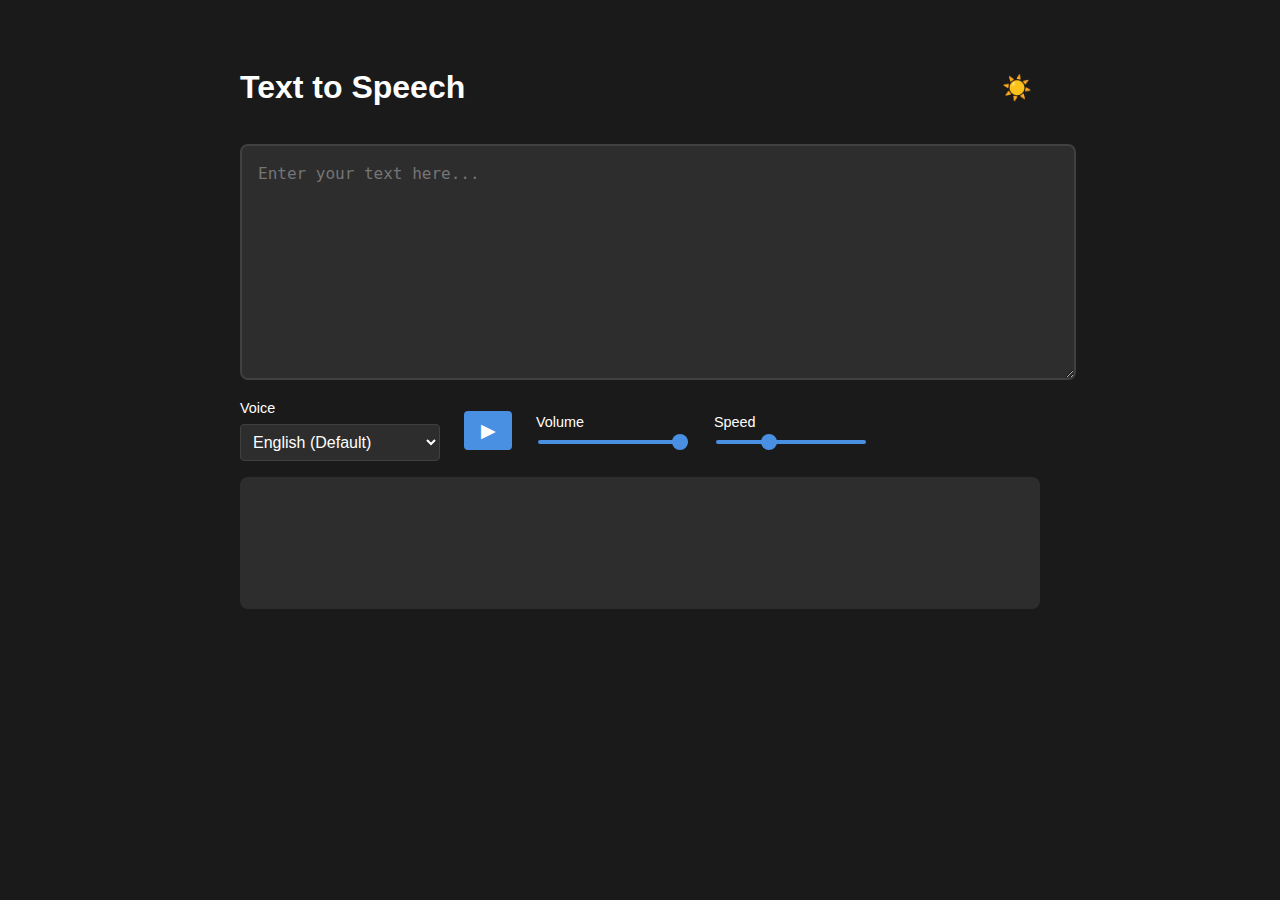
<file: Melo-TTS-API-Server/index.html>
<!DOCTYPE html>
<html lang="en">
<head>
    <meta charset="UTF-8">
    <meta name="viewport" content="width=device-width, initial-scale=1.0">
    <title>Text to Speech with MeloTTS</title>
    <link rel="stylesheet" href="styles.css">
</head>
<body class="dark-mode">
    <div class="container">
        <div class="controls-top">
            <h1>Text to Speech</h1>
            <button id="darkModeToggle" class="toggle-btn">
                <span class="toggle-icon">☀️</span>
            </button>
        </div>
        
        <div class="input-container">
            <textarea id="textInput" placeholder="Enter your text here..."></textarea>
        </div>

        <div class="controls">
            <div class="voice-container">
                <label for="voiceSelect">Voice</label>
                <select id="voiceSelect" class="voice-select">
                    <option value="EN">English (Default)</option>
                    <option value="EN-US">English (American)</option>
                    <option value="EN-BR">English (British)</option>
                    <option value="EN-IN">English (Indian)</option>
                    <option value="EN-AU">English (Australian)</option>
                    <option value="ES">Spanish</option>
                    <option value="FR">French</option>
                    <option value="ZH">Chinese (with English)</option>
                    <option value="JP">Japanese</option>
                    <option value="KR">Korean</option>
                </select>
            </div>

            <button id="playButton" class="control-btn">
                <span class="btn-icon">▶</span>
            </button>
            
            <div class="slider-container">
                <label for="volumeControl">Volume</label>
                <input type="range" id="volumeControl" min="0" max="1" step="0.1" value="1">
            </div>

            <div class="slider-container">
                <label for="speedControl">Speed</label>
                <input type="range" id="speedControl" min="0.5" max="2" step="0.1" value="1">
            </div>
        </div>

        <div id="highlightedText" class="highlighted-text"></div>
    </div>
    <script src="script.js"></script>
</body>
</html>
</file>
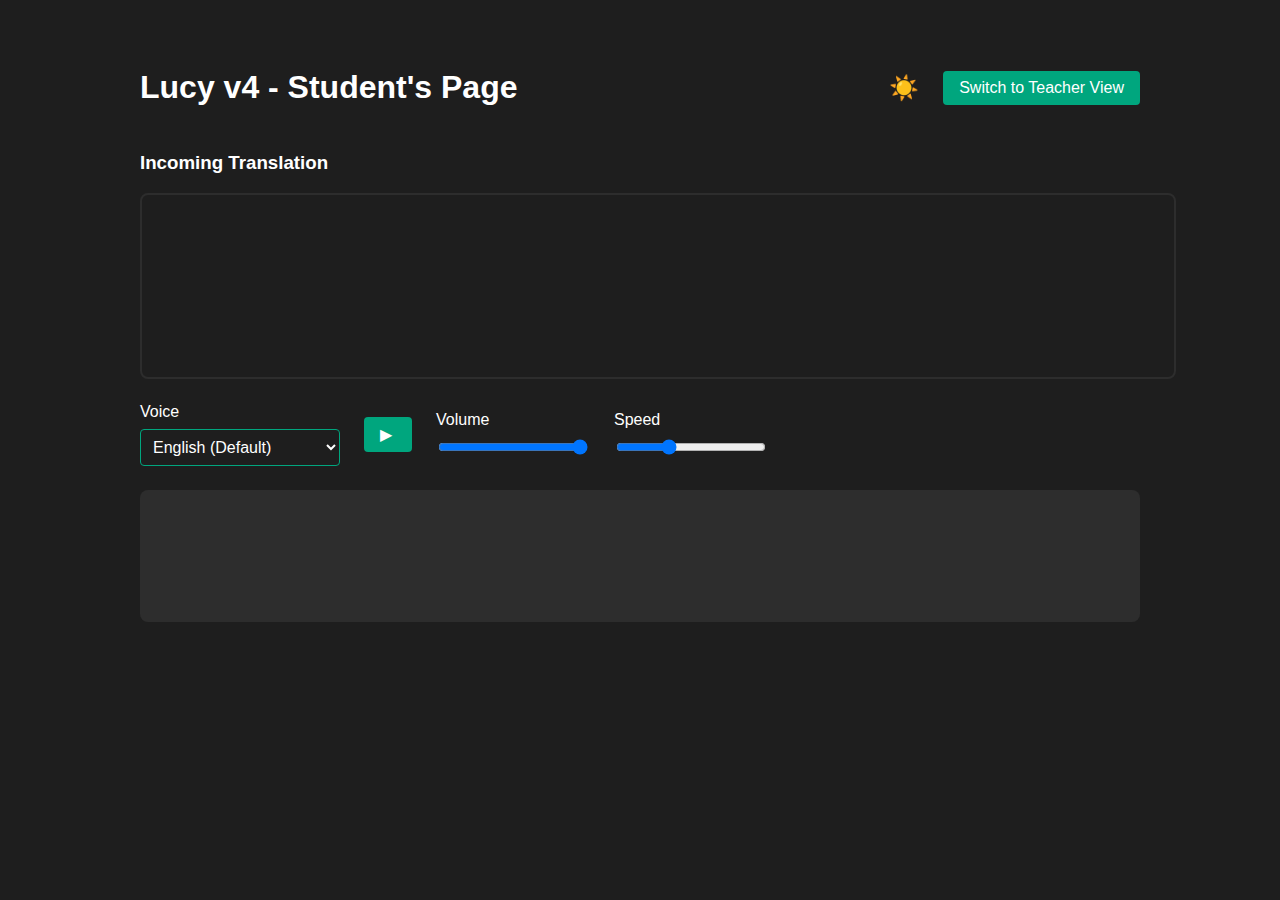
<file: student.html>
<!DOCTYPE html>
<html lang="en">
<head>
    <meta charset="UTF-8">
    <meta name="viewport" content="width=device-width, initial-scale=1.0">
    <title>Lucy v4 - Student's Page</title>
    <link rel="stylesheet" href="styles.css">
</head>
<body class="dark-mode">
    <div class="container">
        <div class="controls-top">
            <h1>Lucy v4 - Student's Page</h1>
            <div class="top-controls">
                <button id="darkModeToggle" class="toggle-btn">
                    <span class="toggle-icon">☀️</span>
                </button>
                <a href="index.html" class="switch-page-btn" target="_blank">Switch to Teacher View</a>
            </div>
        </div>

        <div class="translation-container">
            <div class="incoming-text">
                <h3>Incoming Translation</h3>
                <div id="incomingText" class="text-display"></div>
            </div>
        </div>

        <div class="tts-controls">
            <div class="voice-container">
                <label for="voiceSelect">Voice</label>
                <select id="voiceSelect" class="voice-select">
                    <option value="EN">English (Default)</option>
                    <option value="EN-US">English (American)</option>
                    <option value="EN-BR">English (British)</option>
                    <option value="EN-IN">English (Indian)</option>
                    <option value="EN-AU">English (Australian)</option>
                    <option value="ES">Spanish</option>
                    <option value="FR">French</option>
                    <option value="ZH">Chinese (with English)</option>
                    <option value="JP">Japanese</option>
                    <option value="KR">Korean</option>
                </select>
            </div>

            <button id="playButton" class="control-btn">
                <span class="btn-icon">▶</span>
            </button>
            
            <div class="slider-container">
                <label for="volumeControl">Volume</label>
                <input type="range" id="volumeControl" min="0" max="1" step="0.1" value="1">
            </div>

            <div class="slider-container">
                <label for="speedControl">Speed</label>
                <input type="range" id="speedControl" min="0.5" max="2" step="0.1" value="1">
            </div>
        </div>

        <div id="highlightedText" class="highlighted-text"></div>
    </div>
    <script src="student.js"></script>
</body>
</html>
</file>
<file: Melo-TTS-API-Server/styles.css>
:root {
    /* Light mode colors */
    --bg-color: #ffffff;
    --text-color: #333333;
    --primary-color: #4a90e2;
    --secondary-color: #f0f0f0;
    --highlight-color: #ffd700;
    --error-color: #ff4444;
    --success-color: #44cc44;
    --input-bg: #ffffff;
    --input-border: #e0e0e0;
}

/* Dark mode colors - now the default */
body.dark-mode {
    --bg-color: #1a1a1a;
    --text-color: #ffffff;
    --secondary-color: #2d2d2d;
    --error-color: #ff6666;
    --success-color: #66dd66;
    --input-bg: #2d2d2d;
    --input-border: #404040;
    --highlight-color: #ffd700;
}

body {
    margin: 0;
    padding: 0;
    font-family: 'Arial', sans-serif;
    background-color: var(--bg-color);
    color: var(--text-color);
    transition: background-color 0.3s, color 0.3s;
}

.container {
    max-width: 800px;
    margin: 2rem auto;
    padding: 1rem;
    position: relative;
}

.controls-top {
    display: flex;
    justify-content: space-between;
    align-items: center;
    margin-bottom: 1rem;
}

.voice-container {
    display: flex;
    flex-direction: column;
    gap: 0.5rem;
    min-width: 200px;
}

.voice-select {
    padding: 0.5rem;
    border-radius: 4px;
    border: 1px solid var(--input-border);
    background-color: var(--input-bg);
    color: var(--text-color);
    font-size: 1rem;
    cursor: pointer;
}

.voice-select:hover {
    border-color: var(--primary-color);
}

.voice-select option {
    background-color: var(--input-bg);
    color: var(--text-color);
}

.toggle-btn {
    background: none;
    border: none;
    font-size: 1.5rem;
    cursor: pointer;
    padding: 0.5rem;
    border-radius: 50%;
    transition: background-color 0.3s;
    color: var(--text-color);
}

.toggle-btn:hover {
    background-color: var(--secondary-color);
}

.input-container {
    margin-bottom: 1rem;
}

textarea {
    width: 100%;
    height: 200px;
    padding: 1rem;
    border: 2px solid var(--input-border);
    border-radius: 8px;
    resize: vertical;
    background-color: var(--input-bg);
    color: var(--text-color);
    font-size: 1rem;
    line-height: 1.5;
}

textarea:focus {
    outline: none;
    border-color: var(--primary-color);
}

.controls {
    display: flex;
    gap: 1.5rem;
    align-items: center;
    margin-bottom: 1rem;
    flex-wrap: wrap;
}

.control-btn {
    background-color: var(--primary-color);
    color: white;
    border: none;
    padding: 0.5rem 1rem;
    border-radius: 4px;
    cursor: pointer;
    font-size: 1.2rem;
    min-width: 48px;
    transition: background-color 0.3s;
}

.control-btn:hover {
    opacity: 0.9;
}

.control-btn:disabled {
    background-color: var(--secondary-color);
    cursor: not-allowed;
    opacity: 0.7;
}

.slider-container {
    display: flex;
    flex-direction: column;
    gap: 0.5rem;
}

input[type="range"] {
    width: 150px;
    height: 4px;
    -webkit-appearance: none;
    background: var(--primary-color);
    border-radius: 2px;
    outline: none;
}

input[type="range"]::-webkit-slider-thumb {
    -webkit-appearance: none;
    width: 16px;
    height: 16px;
    background: var(--primary-color);
    border-radius: 50%;
    cursor: pointer;
}

.highlighted-text {
    padding: 1rem;
    border-radius: 8px;
    background-color: var(--secondary-color);
    min-height: 100px;
    margin-top: 1rem;
    line-height: 1.6;
    font-size: 1rem;
}

.word {
    display: inline-block;
    padding: 0 2px;
    border-radius: 3px;
    transition: background-color 0.2s;
}

.highlighted {
    background-color: var(--highlight-color);
    color: #000000;
}

/* Error message styles */
.error-message {
    position: fixed;
    top: 20px;
    left: 50%;
    transform: translateX(-50%);
    background-color: var(--error-color);
    color: white;
    padding: 1rem 2rem;
    border-radius: 8px;
    box-shadow: 0 2px 10px rgba(0, 0, 0, 0.2);
    z-index: 1000;
    animation: slideDown 0.3s ease-out;
}

/* Success message styles */
.success-message {
    position: fixed;
    top: 20px;
    left: 50%;
    transform: translateX(-50%);
    background-color: var(--success-color);
    color: white;
    padding: 1rem 2rem;
    border-radius: 8px;
    box-shadow: 0 2px 10px rgba(0, 0, 0, 0.2);
    z-index: 1000;
    animation: slideDown 0.3s ease-out;
}

/* Loading indicator */
.loading {
    position: relative;
    opacity: 0.7;
    pointer-events: none;
}

.loading::after {
    content: '';
    position: absolute;
    top: 50%;
    left: 50%;
    transform: translate(-50%, -50%);
    width: 20px;
    height: 20px;
    border: 3px solid var(--secondary-color);
    border-top-color: var(--primary-color);
    border-radius: 50%;
    animation: spin 1s linear infinite;
}

/* Labels */
label {
    color: var(--text-color);
    font-size: 0.9rem;
}

/* Animations */
@keyframes slideDown {
    from {
        transform: translate(-50%, -100%);
        opacity: 0;
    }
    to {
        transform: translate(-50%, 0);
        opacity: 1;
    }
}

@keyframes spin {
    to {
        transform: translate(-50%, -50%) rotate(360deg);
    }
}

/* Scrollbar styling */
::-webkit-scrollbar {
    width: 8px;
}

::-webkit-scrollbar-track {
    background: var(--secondary-color);
    border-radius: 4px;
}

::-webkit-scrollbar-thumb {
    background: var(--primary-color);
    border-radius: 4px;
}

::-webkit-scrollbar-thumb:hover {
    background: var(--primary-color);
    opacity: 0.8;
}
</file>
<file: styles.css>
:root {
    /* Light mode colors (not default) */
    --light-bg-color: #ffffff;
    --light-text-color: #333333;
    --light-secondary-color: #f0f0f0;

    /* Dark mode colors (default) */
    --dark-bg-color: #1E1E1E;
    --dark-text-color: #FFFFFF;
    --dark-secondary-color: #2D2D2D;

    /* Shared colors */
    --primary-color: #00A67E;
    --highlight-color: #ffd700;
    --border-color: #3E3E3E;
    --success-color: #28a745;
    --warning-color: #ffc107;
    --error-color: #dc3545;
    --info-color: #17a2b8;

    /* Default to dark mode */
    --bg-color: var(--dark-bg-color);
    --text-color: var(--dark-text-color);
    --secondary-color: var(--dark-secondary-color);
}

body {
    margin: 0;
    padding: 0;
    font-family: 'Arial', sans-serif;
    background-color: var(--bg-color);
    color: var(--text-color);
    transition: background-color 0.3s, color 0.3s;
}

/* Light mode overrides when .dark-mode is not present */
body:not(.dark-mode) {
    --bg-color: var(--light-bg-color);
    --text-color: var(--light-text-color);
    --secondary-color: var(--light-secondary-color);
}

.container {
    max-width: 1000px;
    margin: 2rem auto;
    padding: 1rem;
}

.controls-top {
    display: flex;
    justify-content: space-between;
    align-items: center;
    margin-bottom: 1.5rem;
}

.top-controls {
    display: flex;
    gap: 1rem;
    align-items: center;
}

.switch-page-btn {
    background-color: var(--primary-color);
    color: white;
    text-decoration: none;
    padding: 0.5rem 1rem;
    border-radius: 4px;
    transition: opacity 0.3s;
}

.switch-page-btn:hover {
    opacity: 0.9;
}

.toggle-btn {
    background: none;
    border: none;
    font-size: 1.5rem;
    cursor: pointer;
    padding: 0.5rem;
    border-radius: 50%;
    transition: background-color 0.3s;
}

.toggle-btn:hover {
    background-color: var(--secondary-color);
}

.language-controls {
    display: flex;
    gap: 2rem;
    margin-bottom: 1.5rem;
}

.select-container {
    display: flex;
    flex-direction: column;
    gap: 0.5rem;
    flex: 1;
}

.language-select, .voice-select {
    padding: 0.5rem;
    border-radius: 4px;
    border: 1px solid var(--primary-color);
    background-color: var(--bg-color);
    color: var(--text-color);
    font-size: 1rem;
    cursor: pointer;
}

.recording-controls {
    display: flex;
    gap: 1rem;
    margin-bottom: 1.5rem;
    flex-wrap: wrap;
    align-items: center;
}

.control-btn {
    background-color: var(--primary-color);
    color: white;
    border: none;
    padding: 0.5rem 1rem;
    border-radius: 4px;
    cursor: pointer;
    font-size: 1rem;
    display: flex;
    align-items: center;
    gap: 0.5rem;
    min-width: 48px;
    transition: opacity 0.3s;
}

.control-btn:hover:not(:disabled) {
    opacity: 0.9;
}

.control-btn:disabled {
    opacity: 0.5;
    cursor: not-allowed;
}

.results-container {
    display: flex;
    gap: 2rem;
    margin-bottom: 1.5rem;
}

.result-box {
    flex: 1;
}

textarea {
    width: 100%;
    height: 200px;
    padding: 1rem;
    border: 2px solid var(--secondary-color);
    border-radius: 8px;
    resize: vertical;
    background-color: var(--bg-color);
    color: var(--text-color);
    font-size: 1rem;
    line-height: 1.5;
}

.translation-container {
    margin-bottom: 1.5rem;
}

.text-display {
    width: 100%;
    min-height: 150px;
    padding: 1rem;
    border: 2px solid var(--secondary-color);
    border-radius: 8px;
    background-color: var(--bg-color);
    color: var(--text-color);
}

.tts-controls {
    display: flex;
    gap: 1.5rem;
    align-items: center;
    margin-bottom: 1.5rem;
    flex-wrap: wrap;
}

.voice-container {
    display: flex;
    flex-direction: column;
    gap: 0.5rem;
    min-width: 200px;
}

.slider-container {
    display: flex;
    flex-direction: column;
    gap: 0.5rem;
}

input[type="range"] {
    width: 150px;
}

.highlighted-text {
    padding: 1rem;
    border-radius: 8px;
    background-color: var(--secondary-color);
    min-height: 100px;
    margin-top: 1rem;
    line-height: 1.6;
}

.word {
    display: inline-block;
    padding: 0 2px;
    border-radius: 3px;
}

.highlighted {
    background-color: var(--highlight-color);
}

/* Status message styles */
.status-message {
    padding: 0.5rem 1rem;
    border-radius: 4px;
    font-size: 0.9rem;
    margin-left: auto;
}

.status-message.success {
    background-color: var(--success-color);
    color: white;
}

.status-message.warning {
    background-color: var(--warning-color);
    color: black;
}

.status-message.error {
    background-color: var(--error-color);
    color: white;
}

.status-message.info {
    background-color: var(--info-color);
    color: white;
}

/* Select element styles */
select option {
    background-color: var(--bg-color);
    color: var(--text-color);
}
</file>
